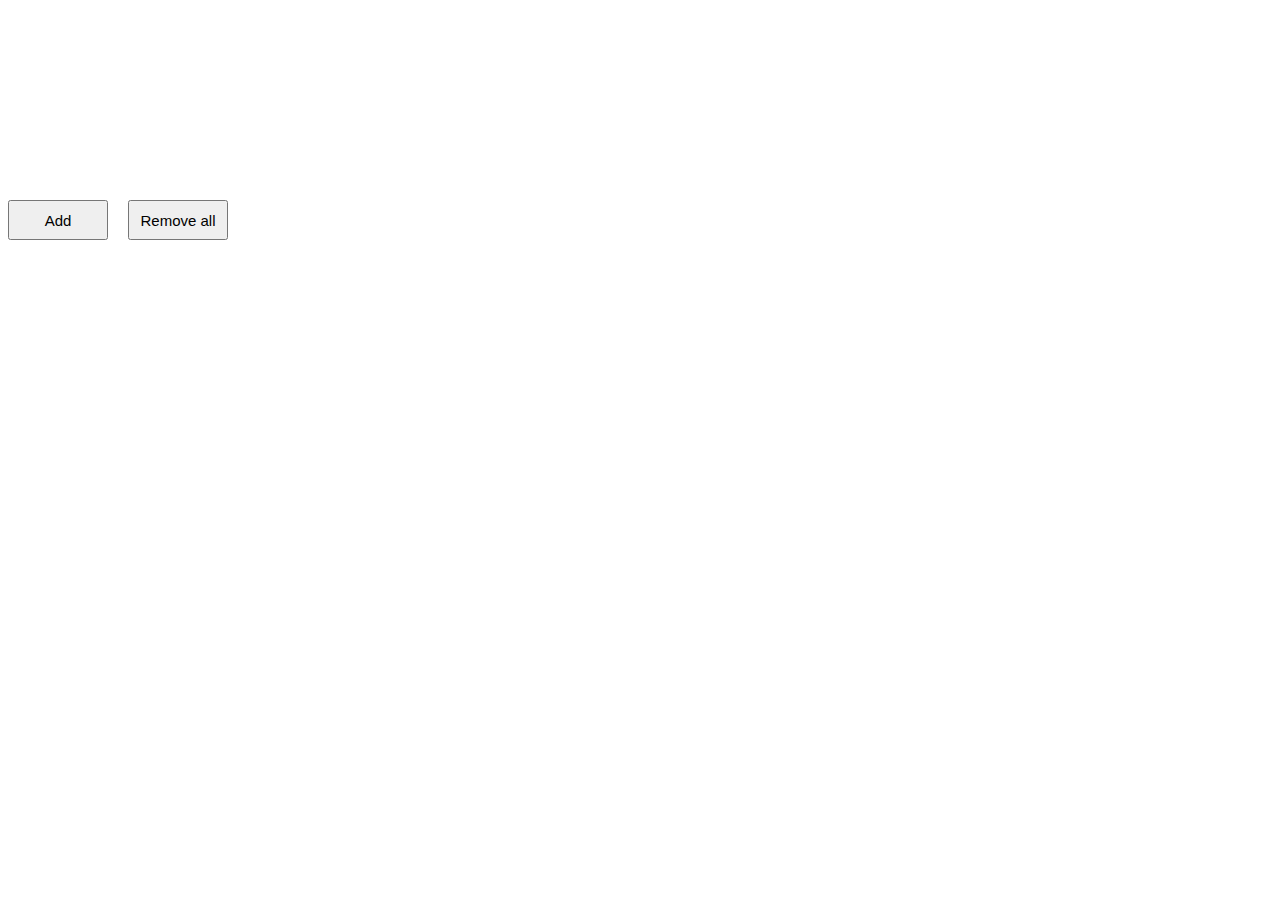
<file: s11-demo/index.html>
<!DOCTYPE html>
<html lang="en">

<head>
    <meta charset="UTF-8">
    <meta http-equiv="X-UA-Compatible" content="IE=edge">
    <meta name="viewport" content="width=device-width, initial-scale=1.0">
    <title>Document</title>
</head>

<body style="margin-top: 200px;">
    <div style="display: flex; column-gap: 20px;">
        <button
            style="width: 100px; height: 40px; display: flex; align-items: center; justify-content: center; font-size: 15px;"
            id="add-btn" onclick="add()">Add</button>
        <button
            style="width: 100px; height: 40px; display: flex; align-items: center; justify-content: center; font-size: 15px;"
            id="remove-btn" onclick="removeAll()">Remove all</button>
    </div>
    <ul id="list-wrapper">

    </ul>
    <script src="index.js"></script>
</body>

</html>
</file>
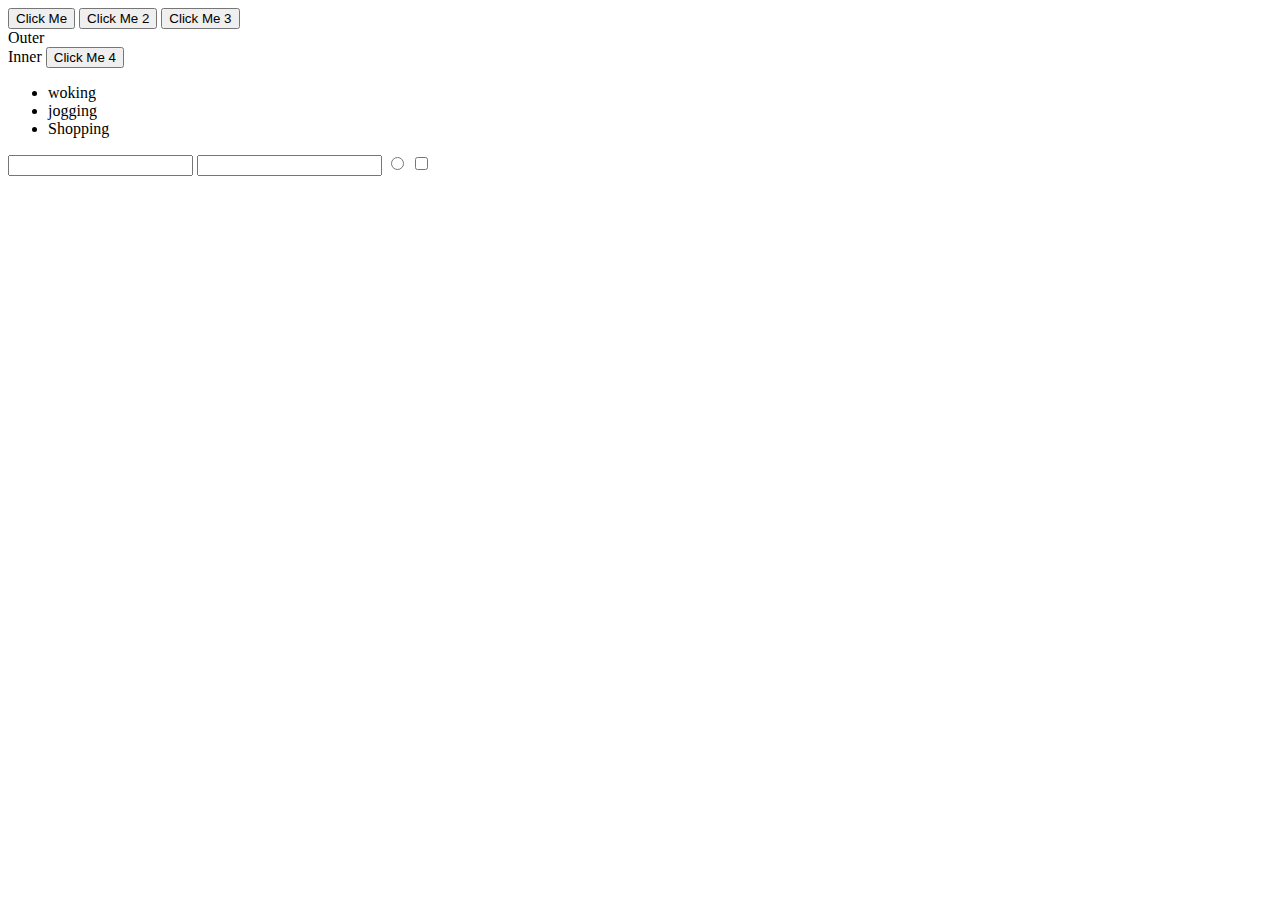
<file: bài học/baihoc.html>
<!DOCTYPE html>
<html lang="en">
<head>
    <meta charset="UTF-8">
    <meta http-equiv="X-UA-Compatible" content="IE=edge">
    <meta name="viewport" content="width=device-width, initial-scale=1.0">
    <title>baihoc</title>
</head>
<body>
    <button onclick="this.innerHTML='Clicked'">Click Me</button>
    <button id="btnClickMe2">Click Me 2 </button>
    <button id="btnClickMe3">Click Me 3 </button>


    <div id="outer">
        Outer
        <div onclick="console.log('inner')">
            Inner
            <button onclick="console.log('clickme 4')">Click Me 4</button> 
        </div>
    </div>

<div>
   <ul id="todolist">
       <li >woking</li>
       <li >jogging</li>
       <li >Shopping</li>
   </ul>
</div>

<form id="myForm">
    <input type="text"/>
    <input type="text"/>
    <input type="radio"/>
    <input type="checkbox"/>
</form>

    <script src="baihocS12.js"></script>
</body>
</html>
</file>
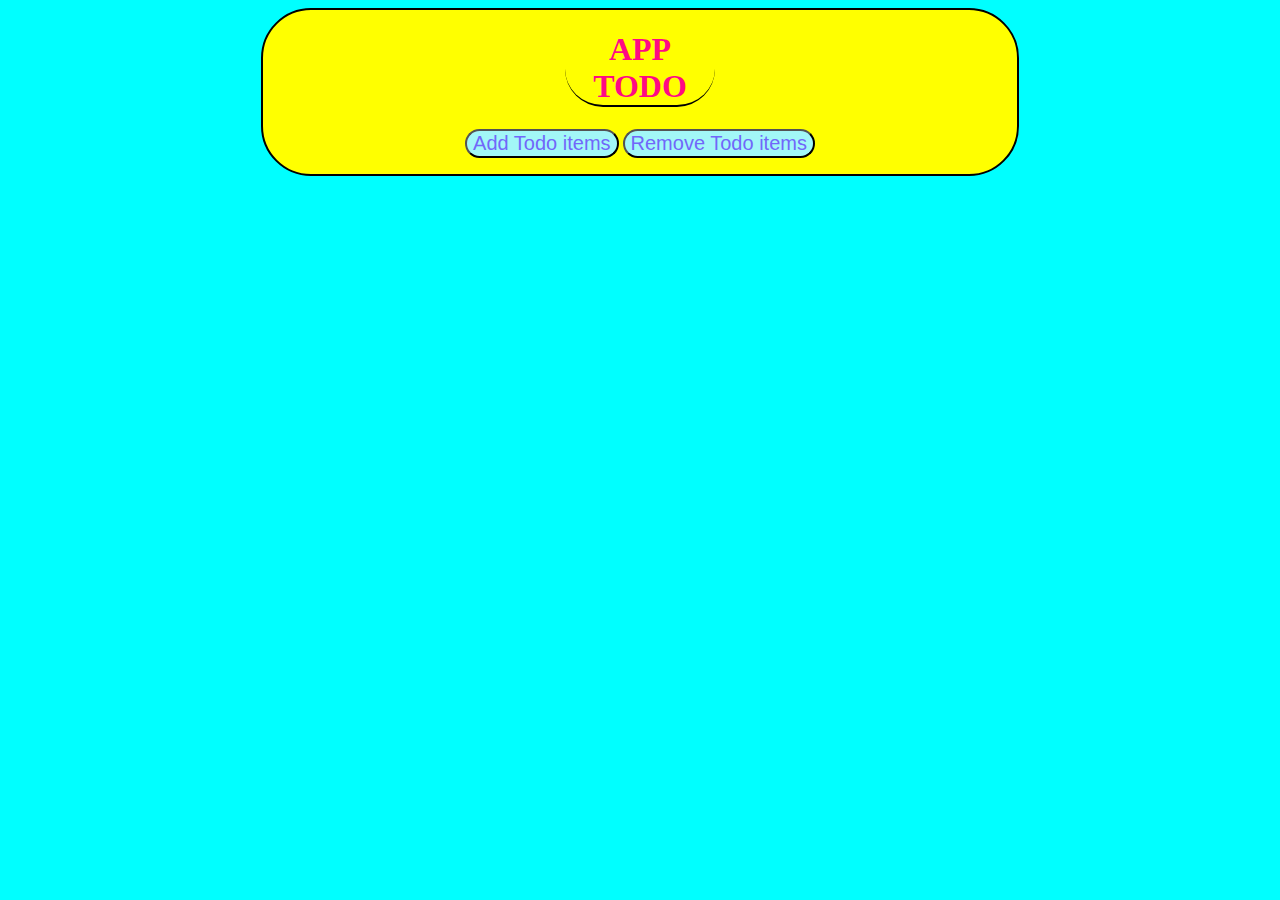
<file: s11-HTML DOM/homework.html>
<!DOCTYPE html>
<html lang="en">

<head>
    <meta charset="UTF-8">
    <meta http-equiv="X-UA-Compatible" content="IE=edge">
    <meta name="viewport" content="width=device-width, initial-scale=1.0">
    <title>Homework</title>
    <link rel="stylesheet" href="homework.css">
</head>

<body>
    <div id="container">
        <div>
            <h1 class="title">APP TODO</h1>
        </div>
        <div>
            <button id="btnTodo-add" onclick="add()">
                Add Todo items
            </button>
            <button id="btnTodo-remove" onclick="remove()">
                Remove Todo items
            </button>

            <ul id="listItems">

            </ul>
        </div>
    </div>

    <script src="homework.js"></script>
</body>

</html>
</file>
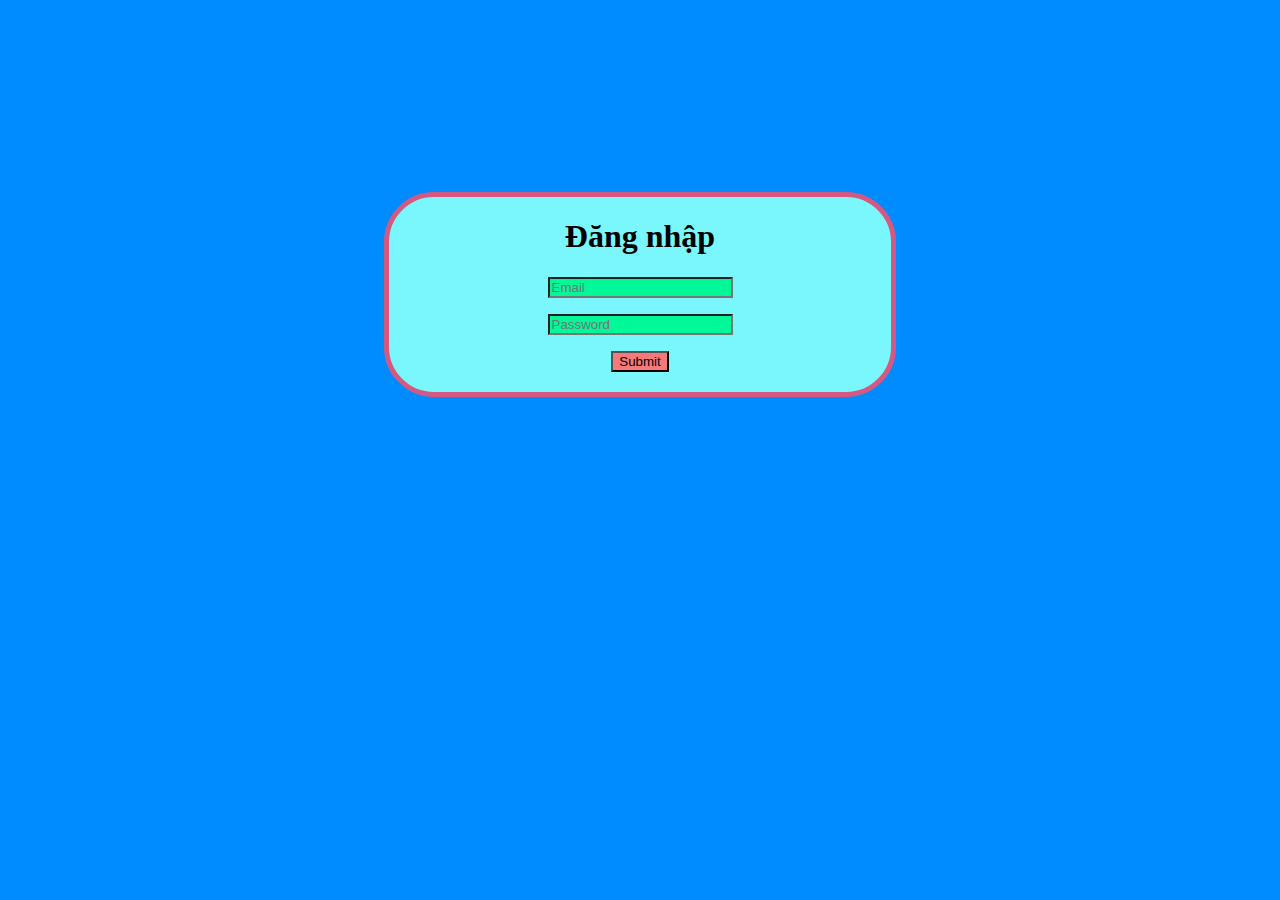
<file: s12-Add HomeWork/homework.html>
<!DOCTYPE html>
<html lang="en">

<head>
    <meta charset="UTF-8">
    <meta http-equiv="X-UA-Compatible" content="IE=edge">
    <meta name="viewport" content="width=device-width, initial-scale=1.0">
    <title>Homework</title>
    <link rel="stylesheet" href="homework.css">
</head>

<body>
    <div>
    <h1>Đăng nhập</h1>
    <form id="loginForm" name="loginForm">
        <input type="email" id="email" placeholder="Email" required/>
        <p id="error-text"></p>
        <input type="password" id="password" placeholder="Password" required/>
        <p id="error" ></p>
        <button type="submit" id="submit" onclick="run()">Submit</button>
    </form>
</div>
    <script src="homework.js"></script>
</body>

</html>
</file>
<file: s11-HTML DOM/homework.css>
#container
{
    background-color: yellow;
    text-align: center;
    border: 2px solid #000000;
    margin-left: 20%;
    margin-right: 20%;
    height: auto;
    right: auto;
    border-radius: 50px;
}
body
{
    background-color:aqua
}
.title
{
    color: rgb(255, 10, 132);
    margin-left: 40%;
    margin-right: 40%;
    border-bottom: 2px solid #000000;
    border-radius: 50px;

}
ul 
{
     list-style-type: none; 
}
span
{
        font-size: 25px;
}
button{
    background-color: rgb(162, 247, 247);
    color:rgb(113, 103, 250);
    font-size: 20px;
    border-radius: 50px;
}
</file>
<file: s12-Add HomeWork/homework.css>
body{
    text-align: center;
    margin-top:15%;
    margin-left:30%;
    margin-right: 30%;
    margin-bottom: 10%;
    background-color:rgb(0, 140, 255);
}
div{
    border: 5px solid #d55882;
    border-radius: 50px;
    background-color:rgb(122, 247, 252);
    padding-bottom: 20px;
}
#submit{
    background-color:rgb(245, 121, 121);
}
input{
    background-color:rgb(0, 248, 153);
}
</file>
